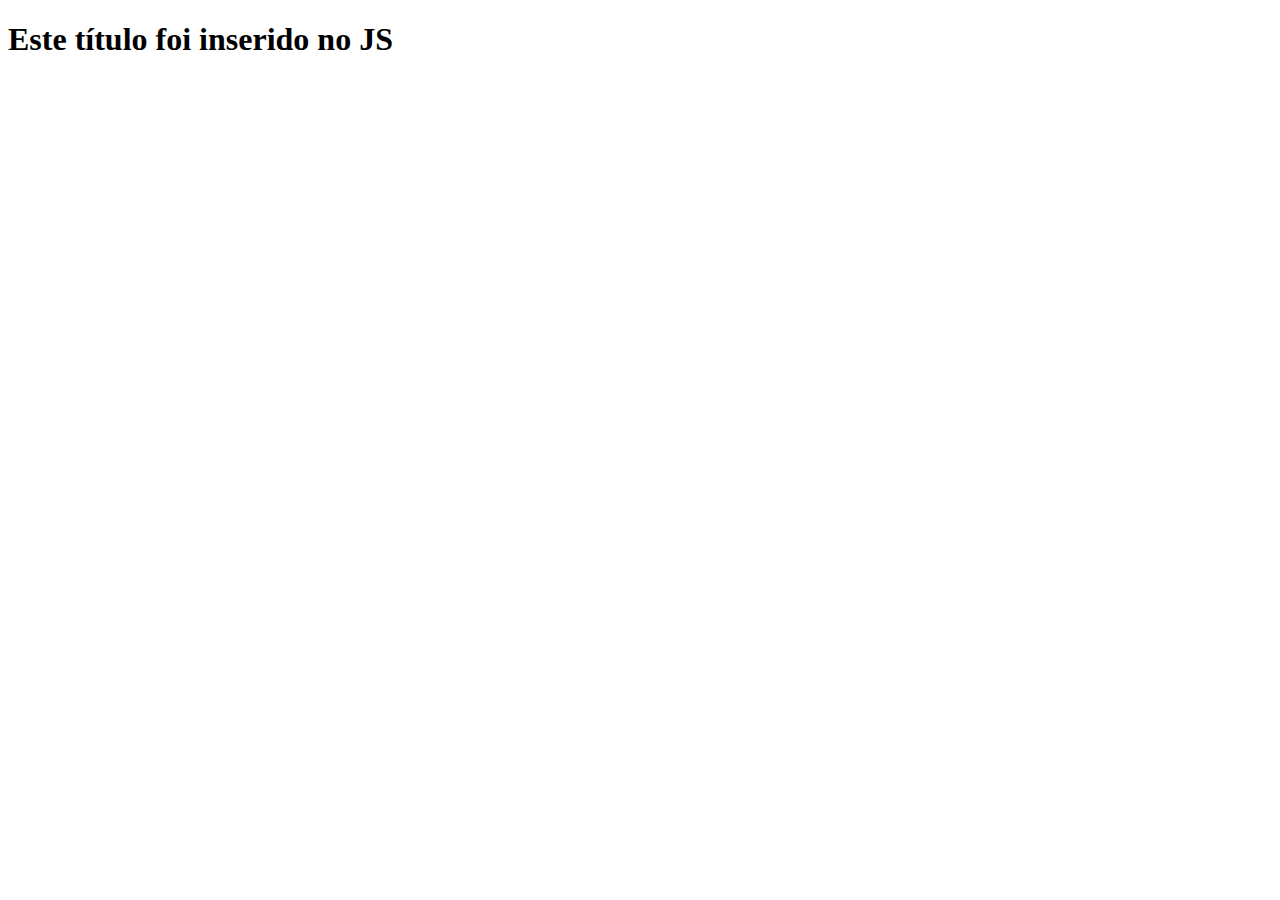
<file: javascript_intermediario/aula03/index.html>
<!DOCTYPE html>
<head>
    <meta charset="UTF-8">
    <meta http-equiv="X-UA-Compatible" content="IE=edge">
    <meta name="viewport" content="width=device-width, initial-scale=1.0">
    <title>Aula 03</title>
</head>
<body>
    <script src="script.js"></script>
</body>
</html>
</file>
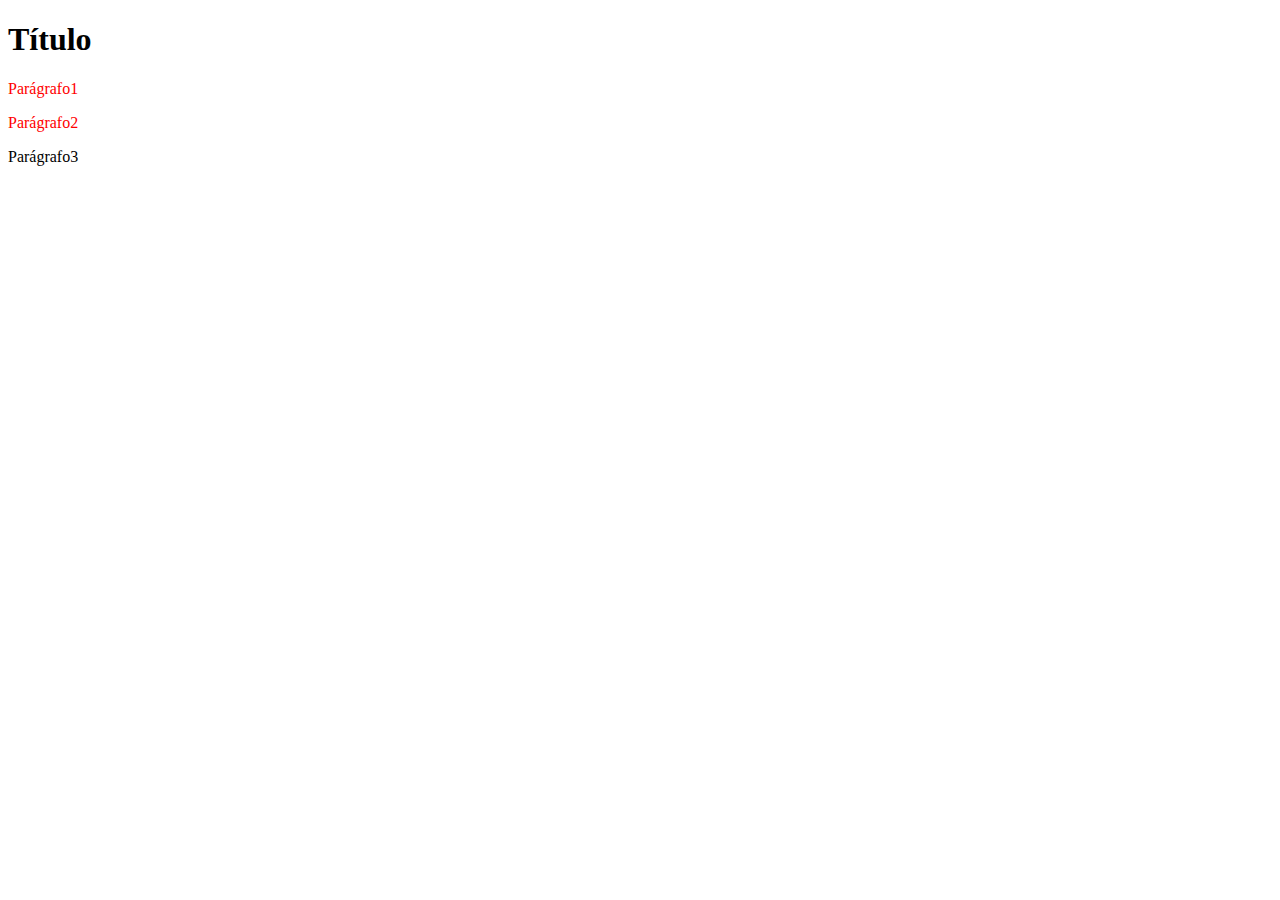
<file: javascript_intermediario/aula04/index.html>
<!DOCTYPE html>
<html id="01">

</html>
<head>
    <meta charset="UTF-8">
    <meta http-equiv="X-UA-Compatible" content="IE=edge">
    <meta name="viewport" content="width=device-width, initial-scale=1.0">
    <title>Aula 04</title>

    <style>
        .paragrafo {
            color: red;
        }
    </style>

</head>
<body>
    <h1>Título</h1>
    <p class="paragrafo" id="p1">Parágrafo1</p>
    <p class="paragrafo">Parágrafo2</p>
    <p>Parágrafo3</p>

    <script src="script.js"></script>
</body>
</html>
</file>
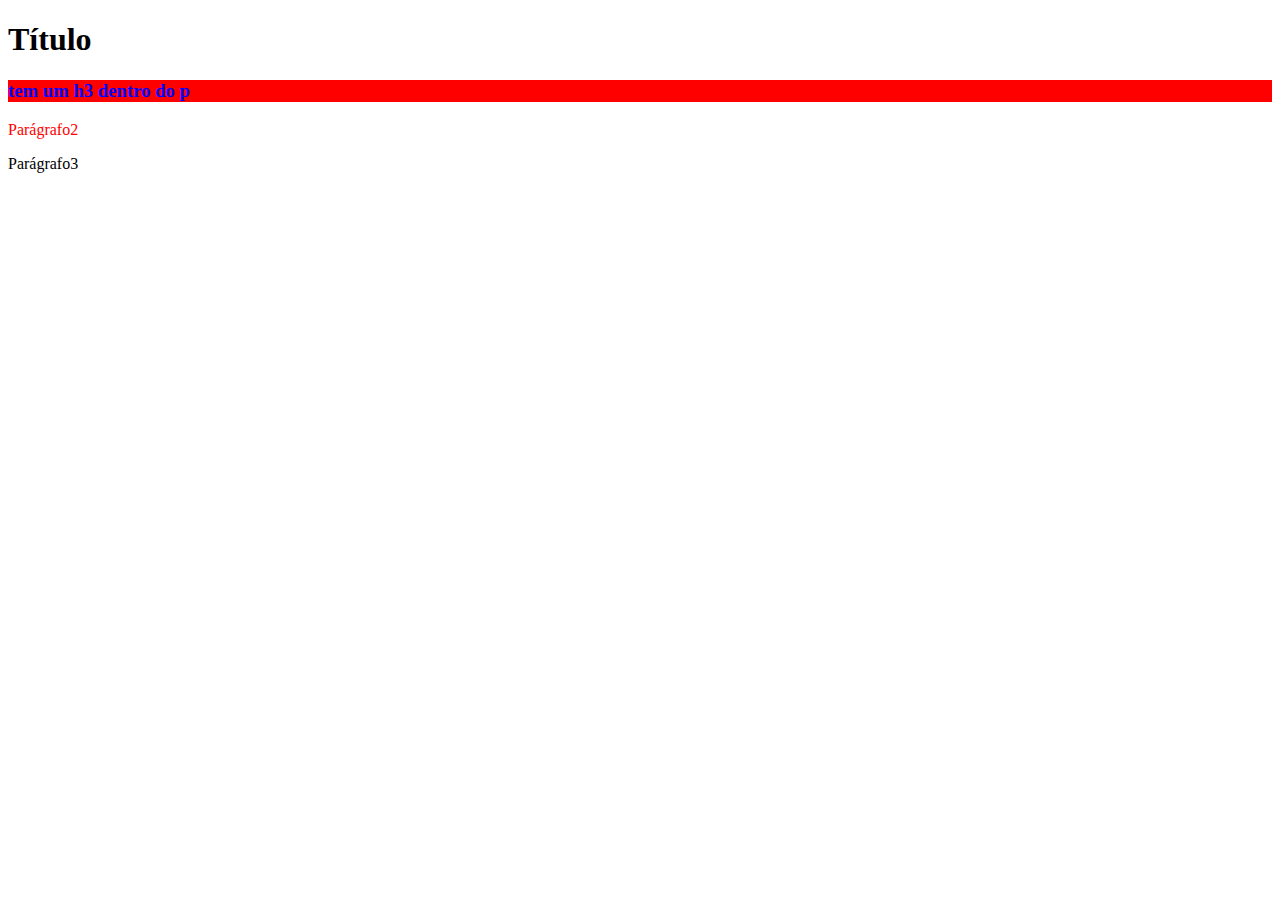
<file: javascript_intermediario/aula05/index.html>
<!DOCTYPE html>
<html id="01">

</html>
<head>
    <meta charset="UTF-8">
    <meta http-equiv="X-UA-Compatible" content="IE=edge">
    <meta name="viewport" content="width=device-width, initial-scale=1.0">
    <title>Aula 05</title>

    <style>
        .paragrafo {
            color: red;
        }

        span {
            display: none;
        }
    </style>

</head>
<body>

    <h1>Título</h1>
    <p class="paragrafo" id="p1">Parágrafo1<span>Outro texto</span></p>
    <p class="paragrafo">Parágrafo2</p>
    <p>Parágrafo3</p>

    <script src="script.js"></script>
</body>
</html>
</file>
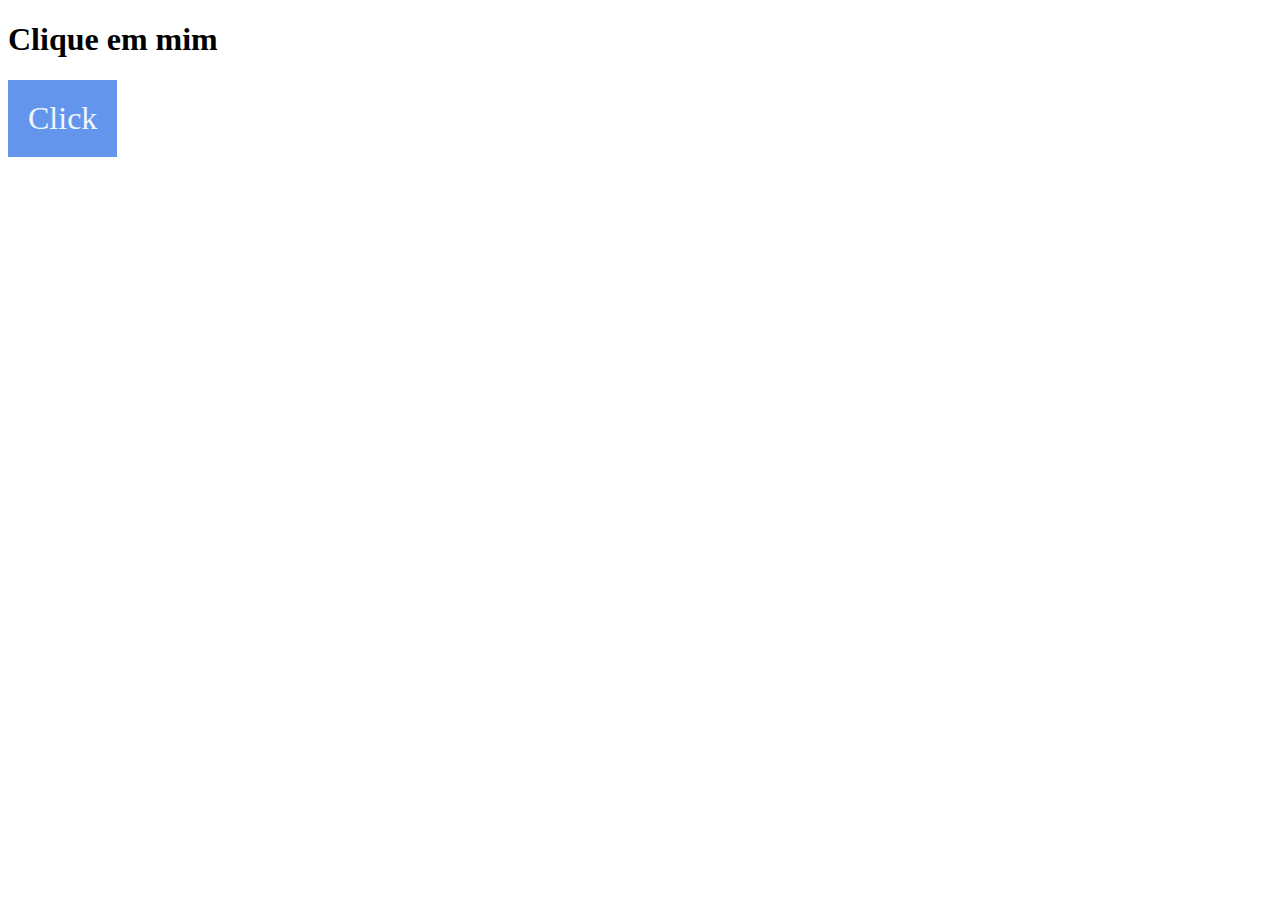
<file: javascript_intermediario/aula06/index.html>
<!DOCTYPE html>
<html id="01">

<head>
    <meta charset="UTF-8">
    <meta http-equiv="X-UA-Compatible" content="IE=edge">
    <meta name="viewport" content="width=device-width, initial-scale=1.0">
    <link rel="stylesheet" href="style.css">
    <script src="script.js"></script>
    <title>Aula 06</title>

</head>
<body>
    <!-- Exemplo -->
    <h1>Clique em mim</h1>

    <div onclick="hideH1()">Click</div>

</body>
</html>
</file>
<file: javascript_intermediario/aula06/style.css>
/* Exemplo */

div {
    display: inline-block;
    padding: 20px;
    font-size: 2rem;
    background-color: cornflowerblue;
    color: aliceblue;
}
</file>
